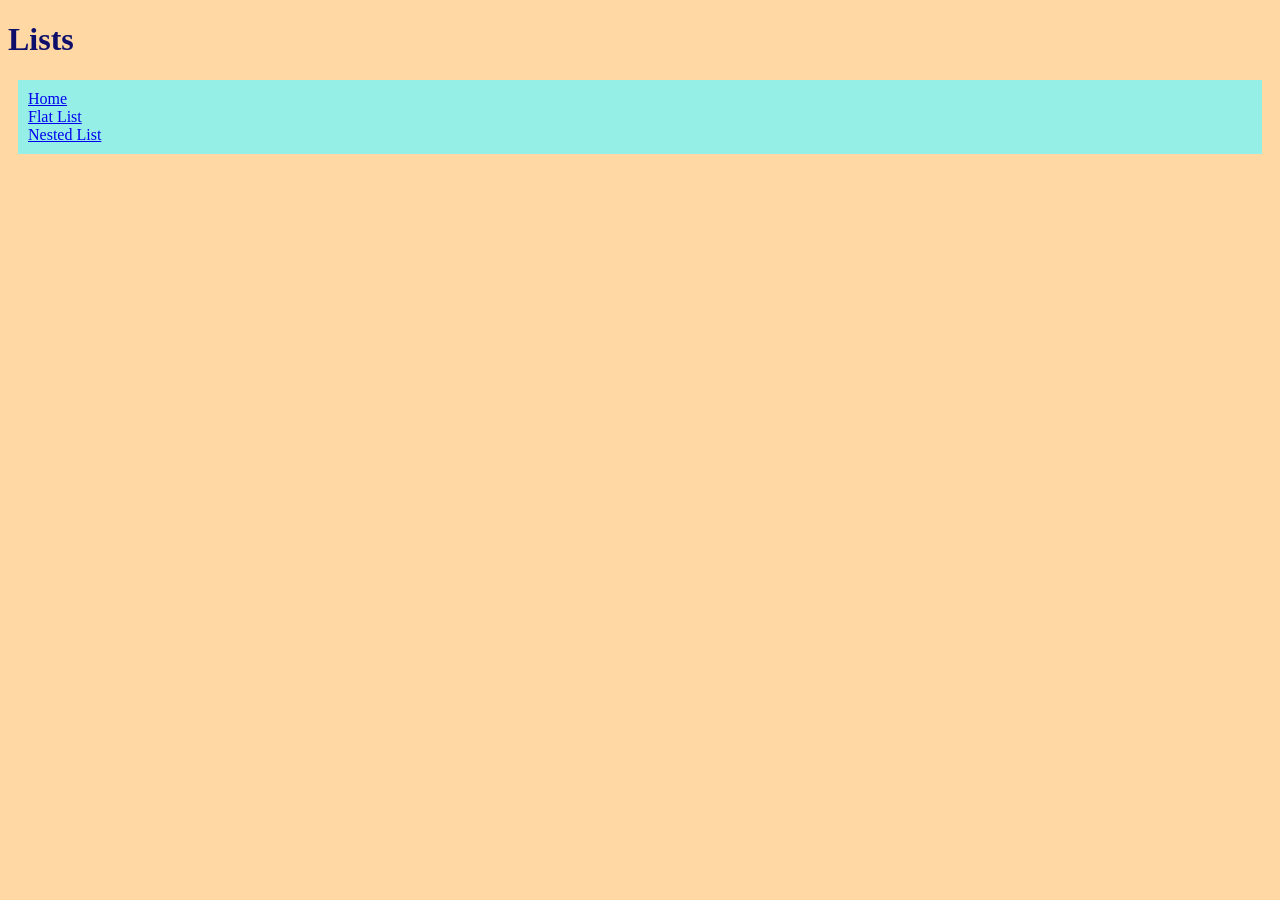
<file: index.html>
<!DOCTYPE html>
<html lang="en">

<head>
    <meta charset="utf-8">
    <title>Lists</title>
    <link rel="stylesheet" href="style.css">
</head>


<body>
    <h1>Lists</h1>

    <ul class="nav">
        <li>
            <a href="index.html">Home</a> 
        </li>
        <li>
            <a href="flat-list.html">Flat List</a>
        </li>
        <li>
            <a href="nested-list.html">Nested List</a>
        </li>
    </ul>
    
</body>


</html>
</file>
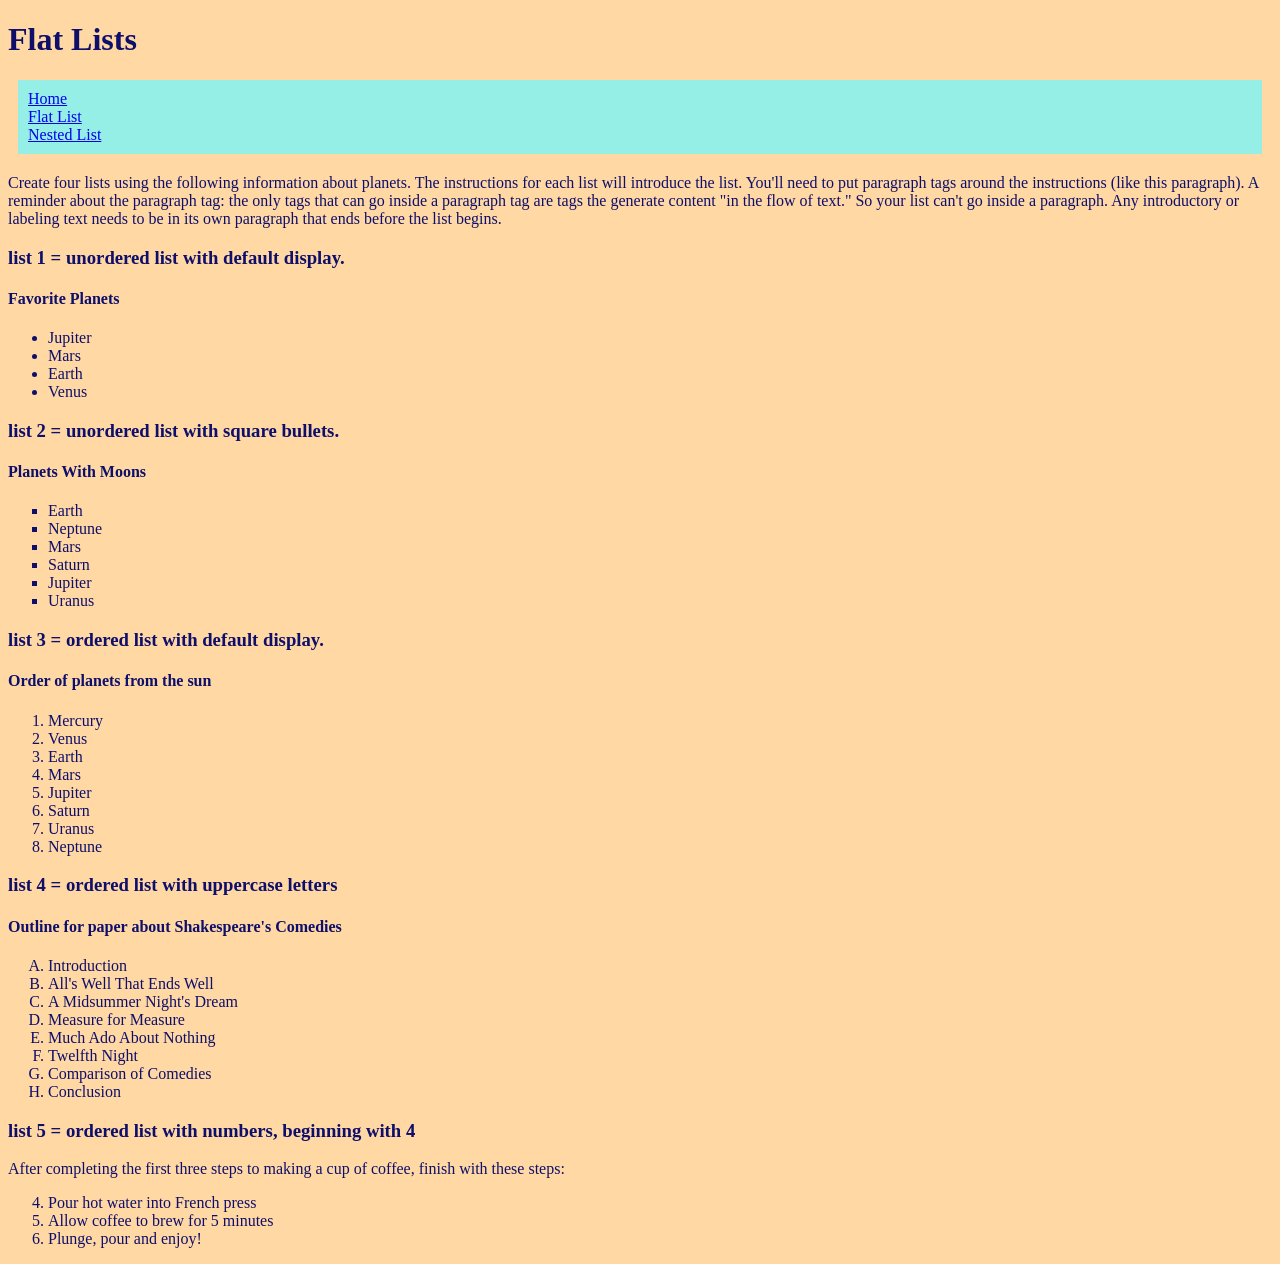
<file: flat-list.html>
<!DOCTYPE html>
<html lang="en">

<head>
    <meta charset="utf-8">
    <title>Lists</title>
    <link rel="stylesheet" href="style.css">
</head>


<body>
    <h1>Flat Lists</h1>

    <ul class="nav">
        <li>
            <a href="index.html">Home</a> 
        </li>
        <li>
            <a href="flat-list.html">Flat List</a>
        </li>
        <li>
            <a href="nested-list.html">Nested List</a>
        </li>
    </ul>
    
    <p>Create four lists using the following information about
        planets. The instructions for each list will introduce
        the list. You'll need to put paragraph tags around the
        instructions (like this paragraph). A reminder about the
        paragraph tag: the only tags that can go inside a paragraph
        tag are tags the generate content "in the flow of text."
        So your list can't go inside a paragraph. Any introductory
        or labeling text needs to be in its own paragraph that ends
        before the list begins.
    </p>

<h3>list 1 = unordered list with default display.</h3>

<h4>Favorite Planets</h4>
    <ul>
        <li>Jupiter</li> 
        <li>Mars</li> 
        <li>Earth</li> 
        <li>Venus</li> 
    </ul>


<h3>list 2 = unordered list with square bullets.</h3>

<h4>Planets With Moons</h4> 
    <ul class="square-list">
        <li>Earth</li> 
        <li>Neptune</li> 
        <li>Mars</li> 
        <li>Saturn</li> 
        <li>Jupiter</li> 
        <li>Uranus</li>
    </ul>


<h3>list 3 = ordered list with default display.</h3> 

<h4>Order of planets from the sun</h4> 
    <ol>
        <li>Mercury</li> 
        <li>Venus</li>
        <li>Earth</li>
        <li>Mars</li>
        <li>Jupiter</li>
        <li>Saturn</li>
        <li>Uranus</li>
        <li>Neptune</li>
    </ol>


<h3>list 4 = ordered list with uppercase letters</h3> 

<h4>Outline for paper about Shakespeare's Comedies</h4>
    <ol class="letter-list">
        <li>Introduction</li> 
        <li>All's Well That Ends Well</li>
        <li>A Midsummer Night's Dream</li>
        <li>Measure for Measure</li>
        <li>Much Ado About Nothing</li>
        <li>Twelfth Night</li>
        <li>Comparison of Comedies</li>
        <li>Conclusion</li>
    </ol>

<h3>list 5 = ordered list with numbers, beginning with 4</h3> 

After completing the first three steps to making a cup of coffee,
finish with these steps:

<ol start="4">
    <li>Pour hot water into French press</li>
    <li>Allow coffee to brew for 5 minutes</li>
    <li>Plunge, pour and enjoy!</li>
</ol>

</body>


</html>
</file>
<file: style.css>
html {
    background-color: rgb(255, 216, 164);
    color: rgb(14, 15, 106);
}

.square-list {
    list-style-type: square;
}

.letter-list {
    list-style-type: upper-alpha;
}

.nav {
    list-style-type: none;
    background-color: rgb(149, 239, 231);
    padding: 10px;
    margin: 10px;
    margin-bottom: 20px;
}
</file>
